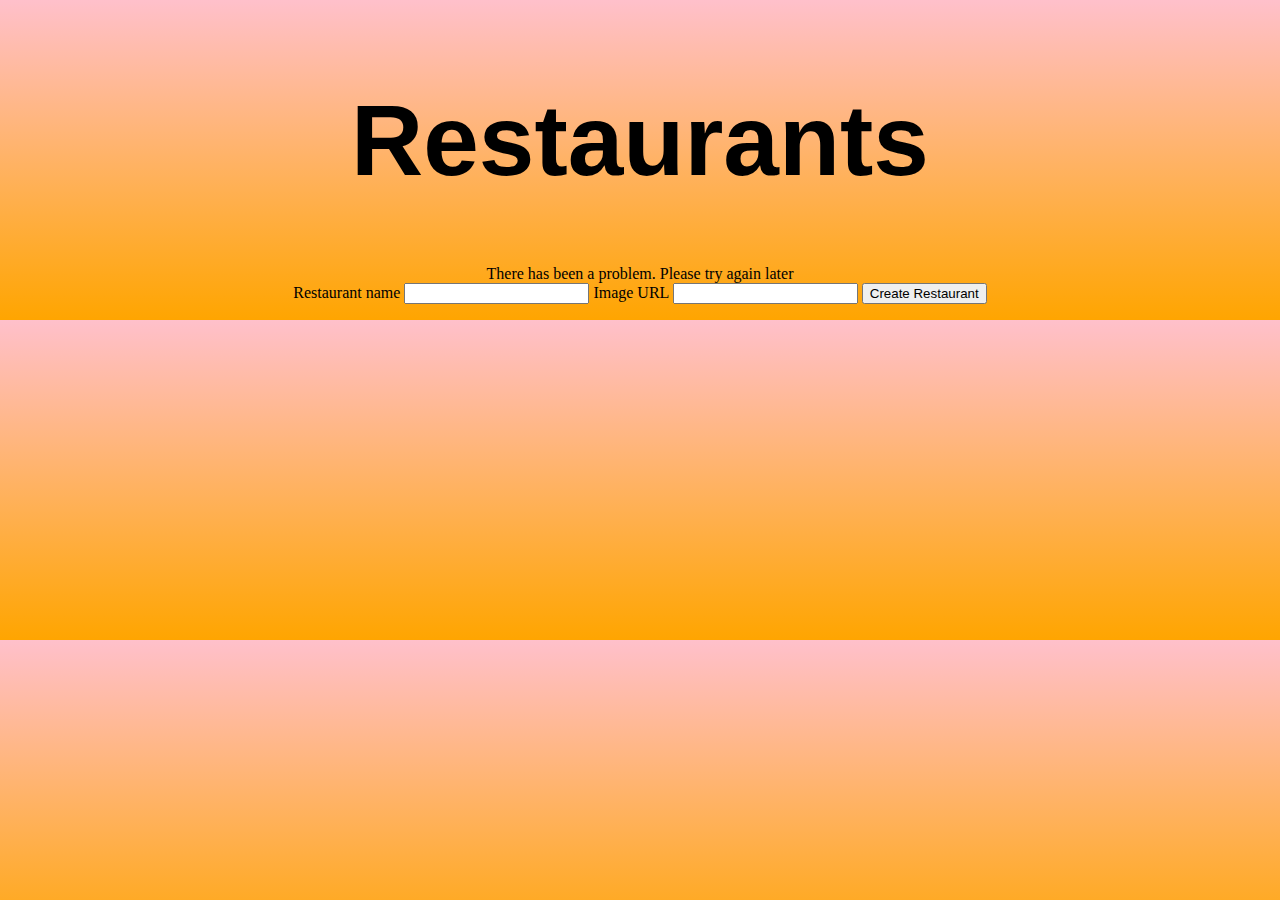
<file: index.html>
<!DOCTYPE html>
<html lang="en">
  <head>
    <meta charset="UTF-8" />
    <meta name="viewport" content="width=device-width, initial-scale=1.0" />
    <title>Restaurants</title>
    <link rel="stylesheet" href="./css/global.css"/>
  </head>
  <body>
    <div id="wrapper">
        <header>
        <h1>Restaurants</h1>
        </header>
        <!--<main>
        <div class="grid">
            <article class="restaurant">
            <h2>
                <a href="restaurant.html?id=1">Luke's Diner</a>
            </h2>
            <img src="https://static2.srcdn.com/wordpress/wp-content/uploads/2020/03/6-Vintage-Tools-as-Decor.jpg?q=50&fit=crop&w=740&h=370&dpr=1.5" 
                    alt="Luke's diner interior"/>
            </article>
            <article class="restaurant">
            <h2>
                <a href="restaurant.html?id=2">Nando's</a>
            </h2>
            <img src="https://dynaimage.cdn.cnn.com/cnn/c_fill,g_auto,w_1200,h_675,ar_16:9/https%3A%2F%2Fcdn.cnn.com%2Fcnnnext%2Fdam%2Fassets%2F210818050108-nandos-file-2020.jpg" 
                    alt="Nando's store front"/>
            </article>
            <article class="restaurant">
            <h2>
                <a href="restaurant.html?id=3">Mehmet's</a>
            </h2>
            <img src="https://b.zmtcdn.com/data/pictures/8/6111128/cdd75f7e57d6d7fb093f8863c0ca410d.jpg" 
                    alt="Mehmet's cafe store front"/>
            </article>
            <article class="restaurant">
                <h2>
                <a href="restaurant.html?id=4">T.G.I Friday's</a>
                </h2>
                <img src="https://www.hospitalityandcateringnews.com/wp-content/uploads/2020/03/tgi-fridays-executive-team-2020.jpeg" 
                    alt="TGI Friday's store front"/>
            </article>

      </div>
    </main>-->
    <div id="app">Fetching restaurant data...</div>
    <form onsubmit="event.preventDefault();"> <!--stops the page from reloading with raw code of new submission-->
        <label for="name">Restaurant name</label> 
        <input id="name" name="name" required/> <!--this creates the section where the user will input the restaurant name
        it's been made 'required' so user can't submit without filling it out -->
        <label for="imageURL">Image URL</label>
        <input id="imageURL" name="imageURL" type="url" required/> <!--type=url makes it so that the input in this field is checked 
        to make sure it's actually is a url-->
        <button>Create Restaurant</button>
    </form>
    </div>
    <script src="index.js" type="module"></script> <!--this finds the index.js file and recognises it as a module therefore we can share and receive functionalities from the file-->
  </body>
</html>
</file>
<file: css/global.css>
*{
    box-sizing: border-box;
}

h1{
    font-family: 'Oswald', sans-serif;
    font-size: 100px;
    border: 10px;
}

h3{
    text-decoration: underline;
}

body{
    margin: 0;
    background-color: orange;
    background-image: linear-gradient(pink,orange);
    text-align: center;
}

#wrapper{
    max-width: 1120px;
    padding: 1rem;
    margin:auto;
}

img{
    width: 750px;
    height: 400px;
    object-fit: cover;
    border: 10px;
}

li{
    font-family: 'Oswald', sans-serif;
}

#lhead, #nhead, #mhead, #thead, #luke, #nandos, #mehmets, #tgis{
    font-family: 'Oswald', sans-serif;
    font-size: 50px;
}

a{
    text-decoration: none;
}

a:hover{
    text-decoration: underline;
}

.menus{
    column-count: 5;
    column-gap: 10px;
}

article{
    margin: 190px auto;
    max-width: 80%;
    height: 270px;
}

li{
    font-size: x-large;
}

.menu-lukes{
    background-color: #9ec4f0;
    background-image: url("data:image/svg+xml,%3Csvg xmlns='http://www.w3.org/2000/svg' width='4' height='4' viewBox='0 0 4 4'%3E%3Cpath fill='%236d26de' fill-opacity='0.4' d='M1 3h1v1H1V3zm2-2h1v1H3V1z'%3E%3C/path%3E%3C/svg%3E");
    box-shadow:1px 3px 5px 0px blue;
    border-style: groove;
}

.menu-mehmets{
    background-color: #f1e3e6;
background-image: url("data:image/svg+xml,%3Csvg xmlns='http://www.w3.org/2000/svg' width='60' height='60' viewBox='0 0 60 60'%3E%3Cg fill-rule='evenodd'%3E%3Cg fill='%239C92AC' fill-opacity='0.4' fill-rule='nonzero'%3E%3Cpath d='M29 58.58l7.38-7.39A30.95 30.95 0 0 1 29 37.84a30.95 30.95 0 0 1-7.38 13.36l7.37 7.38zm1.4 1.41l.01.01h-2.84l-7.37-7.38A30.95 30.95 0 0 1 6.84 60H0v-1.02a28.9 28.9 0 0 0 18.79-7.78L0 32.41v-4.84L18.78 8.79A28.9 28.9 0 0 0 0 1.02V0h6.84a30.95 30.95 0 0 1 13.35 7.38L27.57 0h2.84l7.39 7.38A30.95 30.95 0 0 1 51.16 0H60v27.58-.01V60h-8.84a30.95 30.95 0 0 1-13.37-7.4L30.4 60zM29 1.41l-7.4 7.38A30.95 30.95 0 0 1 29 22.16 30.95 30.95 0 0 1 36.38 8.8L29 1.4zM58 1A28.9 28.9 0 0 0 39.2 8.8L58 27.58V1.02zm-20.2 9.2A28.9 28.9 0 0 0 30.02 29h26.56L37.8 10.21zM30.02 31a28.9 28.9 0 0 0 7.77 18.79l18.79-18.79H30.02zm9.18 20.2A28.9 28.9 0 0 0 58 59V32.4L39.2 51.19zm-19-1.4a28.9 28.9 0 0 0 7.78-18.8H1.41l18.8 18.8zm7.78-20.8A28.9 28.9 0 0 0 20.2 10.2L1.41 29h26.57z'/%3E%3C/g%3E%3C/g%3E%3C/svg%3E");
    box-shadow:1px 3px 5px 0px rgb(236, 104, 177);
    border-style: dotted;
}

.menu-nandos{
    background-color: #f1af44;
background-image: url("data:image/svg+xml,%3Csvg xmlns='http://www.w3.org/2000/svg' width='88' height='88' viewBox='0 0 88 88'%3E%3Cg fill='%239C92AC' fill-opacity='0.4'%3E%3Cpath fill-rule='evenodd' d='M29.42 29.41c.36-.36.58-.85.58-1.4V0h-4v26H0v4h28c.55 0 1.05-.22 1.41-.58h.01zm0 29.18c.36.36.58.86.58 1.4V88h-4V62H0v-4h28c.56 0 1.05.22 1.41.58zm29.16 0c-.36.36-.58.85-.58 1.4V88h4V62h26v-4H60c-.55 0-1.05.22-1.41.58h-.01zM62 26V0h-4v28c0 .55.22 1.05.58 1.41.37.37.86.59 1.41.59H88v-4H62zM18 36c0-1.1.9-2 2-2h10a2 2 0 1 1 0 4H20a2 2 0 0 1-2-2zm0 16c0-1.1.9-2 2-2h10a2 2 0 1 1 0 4H20a2 2 0 0 1-2-2zm16-26a2 2 0 0 1 2-2 2 2 0 0 1 2 2v4a2 2 0 0 1-2 2 2 2 0 0 1-2-2v-4zm16 0a2 2 0 0 1 2-2 2 2 0 0 1 2 2v4a2 2 0 0 1-2 2 2 2 0 0 1-2-2v-4zM34 58a2 2 0 0 1 2-2 2 2 0 0 1 2 2v4a2 2 0 0 1-2 2 2 2 0 0 1-2-2v-4zm16 0a2 2 0 0 1 2-2 2 2 0 0 1 2 2v4a2 2 0 0 1-2 2 2 2 0 0 1-2-2v-4zM34 78a2 2 0 0 1 2-2 2 2 0 0 1 2 2v6a2 2 0 0 1-2 2 2 2 0 0 1-2-2v-6zm16 0a2 2 0 0 1 2-2 2 2 0 0 1 2 2v6a2 2 0 0 1-2 2 2 2 0 0 1-2-2v-6zM34 4a2 2 0 0 1 2-2 2 2 0 0 1 2 2v6a2 2 0 0 1-2 2 2 2 0 0 1-2-2V4zm16 0a2 2 0 0 1 2-2 2 2 0 0 1 2 2v6a2 2 0 0 1-2 2 2 2 0 0 1-2-2V4zm-8 82a2 2 0 1 1 4 0v2h-4v-2zm0-68a2 2 0 1 1 4 0v10a2 2 0 1 1-4 0V18zM66 4a2 2 0 1 1 4 0v8a2 2 0 1 1-4 0V4zm0 72a2 2 0 1 1 4 0v8a2 2 0 1 1-4 0v-8zm-48 0a2 2 0 1 1 4 0v8a2 2 0 1 1-4 0v-8zm0-72a2 2 0 1 1 4 0v8a2 2 0 1 1-4 0V4zm24-4h4v2a2 2 0 1 1-4 0V0zm0 60a2 2 0 1 1 4 0v10a2 2 0 1 1-4 0V60zm14-24c0-1.1.9-2 2-2h10a2 2 0 1 1 0 4H58a2 2 0 0 1-2-2zm0 16c0-1.1.9-2 2-2h10a2 2 0 1 1 0 4H58a2 2 0 0 1-2-2zm-28-6a2 2 0 1 0 0-4 2 2 0 0 0 0 4zm8 26a2 2 0 1 0 0-4 2 2 0 0 0 0 4zm16 0a2 2 0 1 0 0-4 2 2 0 0 0 0 4zM36 20a2 2 0 1 0 0-4 2 2 0 0 0 0 4zm16 0a2 2 0 1 0 0-4 2 2 0 0 0 0 4zm-8-8a2 2 0 1 0 0-4 2 2 0 0 0 0 4zm0 68a2 2 0 1 0 0-4 2 2 0 0 0 0 4zm16-34a2 2 0 1 0 0-4 2 2 0 0 0 0 4zm16-12a2 2 0 1 0 0 4 6 6 0 1 1 0 12 2 2 0 1 0 0 4 10 10 0 1 0 0-20zm-64 0a2 2 0 1 1 0 4 6 6 0 1 0 0 12 2 2 0 1 1 0 4 10 10 0 1 1 0-20zm56-12a2 2 0 1 0 0-4 2 2 0 0 0 0 4zm0 48a2 2 0 1 0 0-4 2 2 0 0 0 0 4zm-48 0a2 2 0 1 0 0-4 2 2 0 0 0 0 4zm0-48a2 2 0 1 0 0-4 2 2 0 0 0 0 4zm24 32a10 10 0 1 1 0-20 10 10 0 0 1 0 20zm0-4a6 6 0 1 0 0-12 6 6 0 0 0 0 12zm36-36a6 6 0 1 1 0-12 6 6 0 0 1 0 12zm0-4a2 2 0 1 0 0-4 2 2 0 0 0 0 4zM10 44c0-1.1.9-2 2-2h8a2 2 0 1 1 0 4h-8a2 2 0 0 1-2-2zm56 0c0-1.1.9-2 2-2h8a2 2 0 1 1 0 4h-8a2 2 0 0 1-2-2zm8 24c0-1.1.9-2 2-2h8a2 2 0 1 1 0 4h-8a2 2 0 0 1-2-2zM3 68c0-1.1.9-2 2-2h8a2 2 0 1 1 0 4H5a2 2 0 0 1-2-2zm0-48c0-1.1.9-2 2-2h8a2 2 0 1 1 0 4H5a2 2 0 0 1-2-2zm71 0c0-1.1.9-2 2-2h8a2 2 0 1 1 0 4h-8a2 2 0 0 1-2-2zm6 66a6 6 0 1 1 0-12 6 6 0 0 1 0 12zm0-4a2 2 0 1 0 0-4 2 2 0 0 0 0 4zM8 86a6 6 0 1 1 0-12 6 6 0 0 1 0 12zm0-4a2 2 0 1 0 0-4 2 2 0 0 0 0 4zm0-68A6 6 0 1 1 8 2a6 6 0 0 1 0 12zm0-4a2 2 0 1 0 0-4 2 2 0 0 0 0 4zm36 36a2 2 0 1 0 0-4 2 2 0 0 0 0 4z'/%3E%3C/g%3E%3C/svg%3E");
    box-shadow:1px 3px 5px 0px rgb(255, 107, 22);
    border-style: groove;
}

.menu-tgis{
    background-color: #DFDBE5;
background-image: url("data:image/svg+xml,%3Csvg xmlns='http://www.w3.org/2000/svg' width='260' height='260' viewBox='0 0 260 260'%3E%3Cg fill-rule='evenodd'%3E%3Cg fill='%239C92AC' fill-opacity='0.4'%3E%3Cpath d='M24.37 16c.2.65.39 1.32.54 2H21.17l1.17 2.34.45.9-.24.11V28a5 5 0 0 1-2.23 8.94l-.02.06a8 8 0 0 1-7.75 6h-20a8 8 0 0 1-7.74-6l-.02-.06A5 5 0 0 1-17.45 28v-6.76l-.79-1.58-.44-.9.9-.44.63-.32H-20a23.01 23.01 0 0 1 44.37-2zm-36.82 2a1 1 0 0 0-.44.1l-3.1 1.56.89 1.79 1.31-.66a3 3 0 0 1 2.69 0l2.2 1.1a1 1 0 0 0 .9 0l2.21-1.1a3 3 0 0 1 2.69 0l2.2 1.1a1 1 0 0 0 .9 0l2.21-1.1a3 3 0 0 1 2.69 0l2.2 1.1a1 1 0 0 0 .86.02l2.88-1.27a3 3 0 0 1 2.43 0l2.88 1.27a1 1 0 0 0 .85-.02l3.1-1.55-.89-1.79-1.42.71a3 3 0 0 1-2.56.06l-2.77-1.23a1 1 0 0 0-.4-.09h-.01a1 1 0 0 0-.4.09l-2.78 1.23a3 3 0 0 1-2.56-.06l-2.3-1.15a1 1 0 0 0-.45-.11h-.01a1 1 0 0 0-.44.1L.9 19.22a3 3 0 0 1-2.69 0l-2.2-1.1a1 1 0 0 0-.45-.11h-.01a1 1 0 0 0-.44.1l-2.21 1.11a3 3 0 0 1-2.69 0l-2.2-1.1a1 1 0 0 0-.45-.11h-.01zm0-2h-4.9a21.01 21.01 0 0 1 39.61 0h-2.09l-.06-.13-.26.13h-32.31zm30.35 7.68l1.36-.68h1.3v2h-36v-1.15l.34-.17 1.36-.68h2.59l1.36.68a3 3 0 0 0 2.69 0l1.36-.68h2.59l1.36.68a3 3 0 0 0 2.69 0L2.26 23h2.59l1.36.68a3 3 0 0 0 2.56.06l1.67-.74h3.23l1.67.74a3 3 0 0 0 2.56-.06zM-13.82 27l16.37 4.91L18.93 27h-32.75zm-.63 2h.34l16.66 5 16.67-5h.33a3 3 0 1 1 0 6h-34a3 3 0 1 1 0-6zm1.35 8a6 6 0 0 0 5.65 4h20a6 6 0 0 0 5.66-4H-13.1z'/%3E%3Cpath id='path6_fill-copy' d='M284.37 16c.2.65.39 1.32.54 2H281.17l1.17 2.34.45.9-.24.11V28a5 5 0 0 1-2.23 8.94l-.02.06a8 8 0 0 1-7.75 6h-20a8 8 0 0 1-7.74-6l-.02-.06a5 5 0 0 1-2.24-8.94v-6.76l-.79-1.58-.44-.9.9-.44.63-.32H240a23.01 23.01 0 0 1 44.37-2zm-36.82 2a1 1 0 0 0-.44.1l-3.1 1.56.89 1.79 1.31-.66a3 3 0 0 1 2.69 0l2.2 1.1a1 1 0 0 0 .9 0l2.21-1.1a3 3 0 0 1 2.69 0l2.2 1.1a1 1 0 0 0 .9 0l2.21-1.1a3 3 0 0 1 2.69 0l2.2 1.1a1 1 0 0 0 .86.02l2.88-1.27a3 3 0 0 1 2.43 0l2.88 1.27a1 1 0 0 0 .85-.02l3.1-1.55-.89-1.79-1.42.71a3 3 0 0 1-2.56.06l-2.77-1.23a1 1 0 0 0-.4-.09h-.01a1 1 0 0 0-.4.09l-2.78 1.23a3 3 0 0 1-2.56-.06l-2.3-1.15a1 1 0 0 0-.45-.11h-.01a1 1 0 0 0-.44.1l-2.21 1.11a3 3 0 0 1-2.69 0l-2.2-1.1a1 1 0 0 0-.45-.11h-.01a1 1 0 0 0-.44.1l-2.21 1.11a3 3 0 0 1-2.69 0l-2.2-1.1a1 1 0 0 0-.45-.11h-.01zm0-2h-4.9a21.01 21.01 0 0 1 39.61 0h-2.09l-.06-.13-.26.13h-32.31zm30.35 7.68l1.36-.68h1.3v2h-36v-1.15l.34-.17 1.36-.68h2.59l1.36.68a3 3 0 0 0 2.69 0l1.36-.68h2.59l1.36.68a3 3 0 0 0 2.69 0l1.36-.68h2.59l1.36.68a3 3 0 0 0 2.56.06l1.67-.74h3.23l1.67.74a3 3 0 0 0 2.56-.06zM246.18 27l16.37 4.91L278.93 27h-32.75zm-.63 2h.34l16.66 5 16.67-5h.33a3 3 0 1 1 0 6h-34a3 3 0 1 1 0-6zm1.35 8a6 6 0 0 0 5.65 4h20a6 6 0 0 0 5.66-4H246.9z'/%3E%3Cpath d='M159.5 21.02A9 9 0 0 0 151 15h-42a9 9 0 0 0-8.5 6.02 6 6 0 0 0 .02 11.96A8.99 8.99 0 0 0 109 45h42a9 9 0 0 0 8.48-12.02 6 6 0 0 0 .02-11.96zM151 17h-42a7 7 0 0 0-6.33 4h54.66a7 7 0 0 0-6.33-4zm-9.34 26a8.98 8.98 0 0 0 3.34-7h-2a7 7 0 0 1-7 7h-4.34a8.98 8.98 0 0 0 3.34-7h-2a7 7 0 0 1-7 7h-4.34a8.98 8.98 0 0 0 3.34-7h-2a7 7 0 0 1-7 7h-7a7 7 0 1 1 0-14h42a7 7 0 1 1 0 14h-9.34zM109 27a9 9 0 0 0-7.48 4H101a4 4 0 1 1 0-8h58a4 4 0 0 1 0 8h-.52a9 9 0 0 0-7.48-4h-42z'/%3E%3Cpath d='M39 115a8 8 0 1 0 0-16 8 8 0 0 0 0 16zm6-8a6 6 0 1 1-12 0 6 6 0 0 1 12 0zm-3-29v-2h8v-6H40a4 4 0 0 0-4 4v10H22l-1.33 4-.67 2h2.19L26 130h26l3.81-40H58l-.67-2L56 84H42v-6zm-4-4v10h2V74h8v-2h-8a2 2 0 0 0-2 2zm2 12h14.56l.67 2H22.77l.67-2H40zm13.8 4H24.2l3.62 38h22.36l3.62-38z'/%3E%3Cpath d='M129 92h-6v4h-6v4h-6v14h-3l.24 2 3.76 32h36l3.76-32 .24-2h-3v-14h-6v-4h-6v-4h-8zm18 22v-12h-4v4h3v8h1zm-3 0v-6h-4v6h4zm-6 6v-16h-4v19.17c1.6-.7 2.97-1.8 4-3.17zm-6 3.8V100h-4v23.8a10.04 10.04 0 0 0 4 0zm-6-.63V104h-4v16a10.04 10.04 0 0 0 4 3.17zm-6-9.17v-6h-4v6h4zm-6 0v-8h3v-4h-4v12h1zm27-12v-4h-4v4h3v4h1v-4zm-6 0v-8h-4v4h3v4h1zm-6-4v-4h-4v8h1v-4h3zm-6 4v-4h-4v8h1v-4h3zm7 24a12 12 0 0 0 11.83-10h7.92l-3.53 30h-32.44l-3.53-30h7.92A12 12 0 0 0 130 126z'/%3E%3Cpath d='M212 86v2h-4v-2h4zm4 0h-2v2h2v-2zm-20 0v.1a5 5 0 0 0-.56 9.65l.06.25 1.12 4.48a2 2 0 0 0 1.94 1.52h.01l7.02 24.55a2 2 0 0 0 1.92 1.45h4.98a2 2 0 0 0 1.92-1.45l7.02-24.55a2 2 0 0 0 1.95-1.52L224.5 96l.06-.25a5 5 0 0 0-.56-9.65V86a14 14 0 0 0-28 0zm4 0h6v2h-9a3 3 0 1 0 0 6H223a3 3 0 1 0 0-6H220v-2h2a12 12 0 1 0-24 0h2zm-1.44 14l-1-4h24.88l-1 4h-22.88zm8.95 26l-6.86-24h18.7l-6.86 24h-4.98zM150 242a22 22 0 1 0 0-44 22 22 0 0 0 0 44zm24-22a24 24 0 1 1-48 0 24 24 0 0 1 48 0zm-28.38 17.73l2.04-.87a6 6 0 0 1 4.68 0l2.04.87a2 2 0 0 0 2.5-.82l1.14-1.9a6 6 0 0 1 3.79-2.75l2.15-.5a2 2 0 0 0 1.54-2.12l-.19-2.2a6 6 0 0 1 1.45-4.46l1.45-1.67a2 2 0 0 0 0-2.62l-1.45-1.67a6 6 0 0 1-1.45-4.46l.2-2.2a2 2 0 0 0-1.55-2.13l-2.15-.5a6 6 0 0 1-3.8-2.75l-1.13-1.9a2 2 0 0 0-2.5-.8l-2.04.86a6 6 0 0 1-4.68 0l-2.04-.87a2 2 0 0 0-2.5.82l-1.14 1.9a6 6 0 0 1-3.79 2.75l-2.15.5a2 2 0 0 0-1.54 2.12l.19 2.2a6 6 0 0 1-1.45 4.46l-1.45 1.67a2 2 0 0 0 0 2.62l1.45 1.67a6 6 0 0 1 1.45 4.46l-.2 2.2a2 2 0 0 0 1.55 2.13l2.15.5a6 6 0 0 1 3.8 2.75l1.13 1.9a2 2 0 0 0 2.5.8zm2.82.97a4 4 0 0 1 3.12 0l2.04.87a4 4 0 0 0 4.99-1.62l1.14-1.9a4 4 0 0 1 2.53-1.84l2.15-.5a4 4 0 0 0 3.09-4.24l-.2-2.2a4 4 0 0 1 .97-2.98l1.45-1.67a4 4 0 0 0 0-5.24l-1.45-1.67a4 4 0 0 1-.97-2.97l.2-2.2a4 4 0 0 0-3.09-4.25l-2.15-.5a4 4 0 0 1-2.53-1.84l-1.14-1.9a4 4 0 0 0-5-1.62l-2.03.87a4 4 0 0 1-3.12 0l-2.04-.87a4 4 0 0 0-4.99 1.62l-1.14 1.9a4 4 0 0 1-2.53 1.84l-2.15.5a4 4 0 0 0-3.09 4.24l.2 2.2a4 4 0 0 1-.97 2.98l-1.45 1.67a4 4 0 0 0 0 5.24l1.45 1.67a4 4 0 0 1 .97 2.97l-.2 2.2a4 4 0 0 0 3.09 4.25l2.15.5a4 4 0 0 1 2.53 1.84l1.14 1.9a4 4 0 0 0 5 1.62l2.03-.87zM152 207a1 1 0 1 1 2 0 1 1 0 0 1-2 0zm6 2a1 1 0 1 1 2 0 1 1 0 0 1-2 0zm-11 1a1 1 0 1 1 2 0 1 1 0 0 1-2 0zm-6 0a1 1 0 1 1 2 0 1 1 0 0 1-2 0zm3-5a1 1 0 1 1 2 0 1 1 0 0 1-2 0zm-8 8a1 1 0 1 1 2 0 1 1 0 0 1-2 0zm3 6a1 1 0 1 1 2 0 1 1 0 0 1-2 0zm0 6a1 1 0 1 1 2 0 1 1 0 0 1-2 0zm4 7a1 1 0 1 1 2 0 1 1 0 0 1-2 0zm5-2a1 1 0 1 1 2 0 1 1 0 0 1-2 0zm5 4a1 1 0 1 1 2 0 1 1 0 0 1-2 0zm4-6a1 1 0 1 1 2 0 1 1 0 0 1-2 0zm6-4a1 1 0 1 1 2 0 1 1 0 0 1-2 0zm-4-3a1 1 0 1 1 2 0 1 1 0 0 1-2 0zm4-3a1 1 0 1 1 2 0 1 1 0 0 1-2 0zm-5-4a1 1 0 1 1 2 0 1 1 0 0 1-2 0zm-24 6a1 1 0 1 1 2 0 1 1 0 0 1-2 0zm16 5a5 5 0 1 0 0-10 5 5 0 0 0 0 10zm7-5a7 7 0 1 1-14 0 7 7 0 0 1 14 0zm86-29a1 1 0 0 0 0 2h2a1 1 0 0 0 0-2h-2zm19 9a1 1 0 0 1 1-1h2a1 1 0 0 1 0 2h-2a1 1 0 0 1-1-1zm-14 5a1 1 0 0 0 0 2h2a1 1 0 0 0 0-2h-2zm-25 1a1 1 0 0 0 0 2h2a1 1 0 0 0 0-2h-2zm5 4a1 1 0 0 0 0 2h2a1 1 0 0 0 0-2h-2zm9 0a1 1 0 0 1 1-1h2a1 1 0 0 1 0 2h-2a1 1 0 0 1-1-1zm15 1a1 1 0 0 1 1-1h2a1 1 0 0 1 0 2h-2a1 1 0 0 1-1-1zm12-2a1 1 0 0 0 0 2h2a1 1 0 0 0 0-2h-2zm-11-14a1 1 0 0 1 1-1h2a1 1 0 0 1 0 2h-2a1 1 0 0 1-1-1zm-19 0a1 1 0 0 0 0 2h2a1 1 0 0 0 0-2h-2zm6 5a1 1 0 0 1 1-1h2a1 1 0 0 1 0 2h-2a1 1 0 0 1-1-1zm-25 15c0-.47.01-.94.03-1.4a5 5 0 0 1-1.7-8 3.99 3.99 0 0 1 1.88-5.18 5 5 0 0 1 3.4-6.22 3 3 0 0 1 1.46-1.05 5 5 0 0 1 7.76-3.27A30.86 30.86 0 0 1 246 184c6.79 0 13.06 2.18 18.17 5.88a5 5 0 0 1 7.76 3.27 3 3 0 0 1 1.47 1.05 5 5 0 0 1 3.4 6.22 4 4 0 0 1 1.87 5.18 4.98 4.98 0 0 1-1.7 8c.02.46.03.93.03 1.4v1h-62v-1zm.83-7.17a30.9 30.9 0 0 0-.62 3.57 3 3 0 0 1-.61-4.2c.37.28.78.49 1.23.63zm1.49-4.61c-.36.87-.68 1.76-.96 2.68a2 2 0 0 1-.21-3.71c.33.4.73.75 1.17 1.03zm2.32-4.54c-.54.86-1.03 1.76-1.49 2.68a3 3 0 0 1-.07-4.67 3 3 0 0 0 1.56 1.99zm1.14-1.7c.35-.5.72-.98 1.1-1.46a1 1 0 1 0-1.1 1.45zm5.34-5.77c-1.03.86-2 1.79-2.9 2.77a3 3 0 0 0-1.11-.77 3 3 0 0 1 4-2zm42.66 2.77c-.9-.98-1.87-1.9-2.9-2.77a3 3 0 0 1 4.01 2 3 3 0 0 0-1.1.77zm1.34 1.54c.38.48.75.96 1.1 1.45a1 1 0 1 0-1.1-1.45zm3.73 5.84c-.46-.92-.95-1.82-1.5-2.68a3 3 0 0 0 1.57-1.99 3 3 0 0 1-.07 4.67zm1.8 4.53c-.29-.9-.6-1.8-.97-2.67.44-.28.84-.63 1.17-1.03a2 2 0 0 1-.2 3.7zm1.14 5.51c-.14-1.21-.35-2.4-.62-3.57.45-.14.86-.35 1.23-.63a2.99 2.99 0 0 1-.6 4.2zM275 214a29 29 0 0 0-57.97 0h57.96zM72.33 198.12c-.21-.32-.34-.7-.34-1.12v-12h-2v12a4.01 4.01 0 0 0 7.09 2.54c.57-.69.91-1.57.91-2.54v-12h-2v12a1.99 1.99 0 0 1-2 2 2 2 0 0 1-1.66-.88zM75 176c.38 0 .74-.04 1.1-.12a4 4 0 0 0 6.19 2.4A13.94 13.94 0 0 1 84 185v24a6 6 0 0 1-6 6h-3v9a5 5 0 1 1-10 0v-9h-3a6 6 0 0 1-6-6v-24a14 14 0 0 1 14-14 5 5 0 0 0 5 5zm-17 15v12a1.99 1.99 0 0 0 1.22 1.84 2 2 0 0 0 2.44-.72c.21-.32.34-.7.34-1.12v-12h2v12a3.98 3.98 0 0 1-5.35 3.77 3.98 3.98 0 0 1-.65-.3V209a4 4 0 0 0 4 4h16a4 4 0 0 0 4-4v-24c.01-1.53-.23-2.88-.72-4.17-.43.1-.87.16-1.28.17a6 6 0 0 1-5.2-3 7 7 0 0 1-6.47-4.88A12 12 0 0 0 58 185v6zm9 24v9a3 3 0 1 0 6 0v-9h-6z'/%3E%3Cpath d='M-17 191a1 1 0 0 0 0 2h2a1 1 0 0 0 0-2h-2zm19 9a1 1 0 0 1 1-1h2a1 1 0 0 1 0 2H3a1 1 0 0 1-1-1zm-14 5a1 1 0 0 0 0 2h2a1 1 0 0 0 0-2h-2zm-25 1a1 1 0 0 0 0 2h2a1 1 0 0 0 0-2h-2zm5 4a1 1 0 0 0 0 2h2a1 1 0 0 0 0-2h-2zm9 0a1 1 0 0 1 1-1h2a1 1 0 0 1 0 2h-2a1 1 0 0 1-1-1zm15 1a1 1 0 0 1 1-1h2a1 1 0 0 1 0 2h-2a1 1 0 0 1-1-1zm12-2a1 1 0 0 0 0 2h2a1 1 0 0 0 0-2H4zm-11-14a1 1 0 0 1 1-1h2a1 1 0 0 1 0 2h-2a1 1 0 0 1-1-1zm-19 0a1 1 0 0 0 0 2h2a1 1 0 0 0 0-2h-2zm6 5a1 1 0 0 1 1-1h2a1 1 0 0 1 0 2h-2a1 1 0 0 1-1-1zm-25 15c0-.47.01-.94.03-1.4a5 5 0 0 1-1.7-8 3.99 3.99 0 0 1 1.88-5.18 5 5 0 0 1 3.4-6.22 3 3 0 0 1 1.46-1.05 5 5 0 0 1 7.76-3.27A30.86 30.86 0 0 1-14 184c6.79 0 13.06 2.18 18.17 5.88a5 5 0 0 1 7.76 3.27 3 3 0 0 1 1.47 1.05 5 5 0 0 1 3.4 6.22 4 4 0 0 1 1.87 5.18 4.98 4.98 0 0 1-1.7 8c.02.46.03.93.03 1.4v1h-62v-1zm.83-7.17a30.9 30.9 0 0 0-.62 3.57 3 3 0 0 1-.61-4.2c.37.28.78.49 1.23.63zm1.49-4.61c-.36.87-.68 1.76-.96 2.68a2 2 0 0 1-.21-3.71c.33.4.73.75 1.17 1.03zm2.32-4.54c-.54.86-1.03 1.76-1.49 2.68a3 3 0 0 1-.07-4.67 3 3 0 0 0 1.56 1.99zm1.14-1.7c.35-.5.72-.98 1.1-1.46a1 1 0 1 0-1.1 1.45zm5.34-5.77c-1.03.86-2 1.79-2.9 2.77a3 3 0 0 0-1.11-.77 3 3 0 0 1 4-2zm42.66 2.77c-.9-.98-1.87-1.9-2.9-2.77a3 3 0 0 1 4.01 2 3 3 0 0 0-1.1.77zm1.34 1.54c.38.48.75.96 1.1 1.45a1 1 0 1 0-1.1-1.45zm3.73 5.84c-.46-.92-.95-1.82-1.5-2.68a3 3 0 0 0 1.57-1.99 3 3 0 0 1-.07 4.67zm1.8 4.53c-.29-.9-.6-1.8-.97-2.67.44-.28.84-.63 1.17-1.03a2 2 0 0 1-.2 3.7zm1.14 5.51c-.14-1.21-.35-2.4-.62-3.57.45-.14.86-.35 1.23-.63a2.99 2.99 0 0 1-.6 4.2zM15 214a29 29 0 0 0-57.97 0h57.96z'/%3E%3C/g%3E%3C/g%3E%3C/svg%3E");
    box-shadow:0px -7px 9px 5px rgb(219 49 49);
    border-style: groove;
}

.menu > h2{
    text-align: center;
}
</file>
